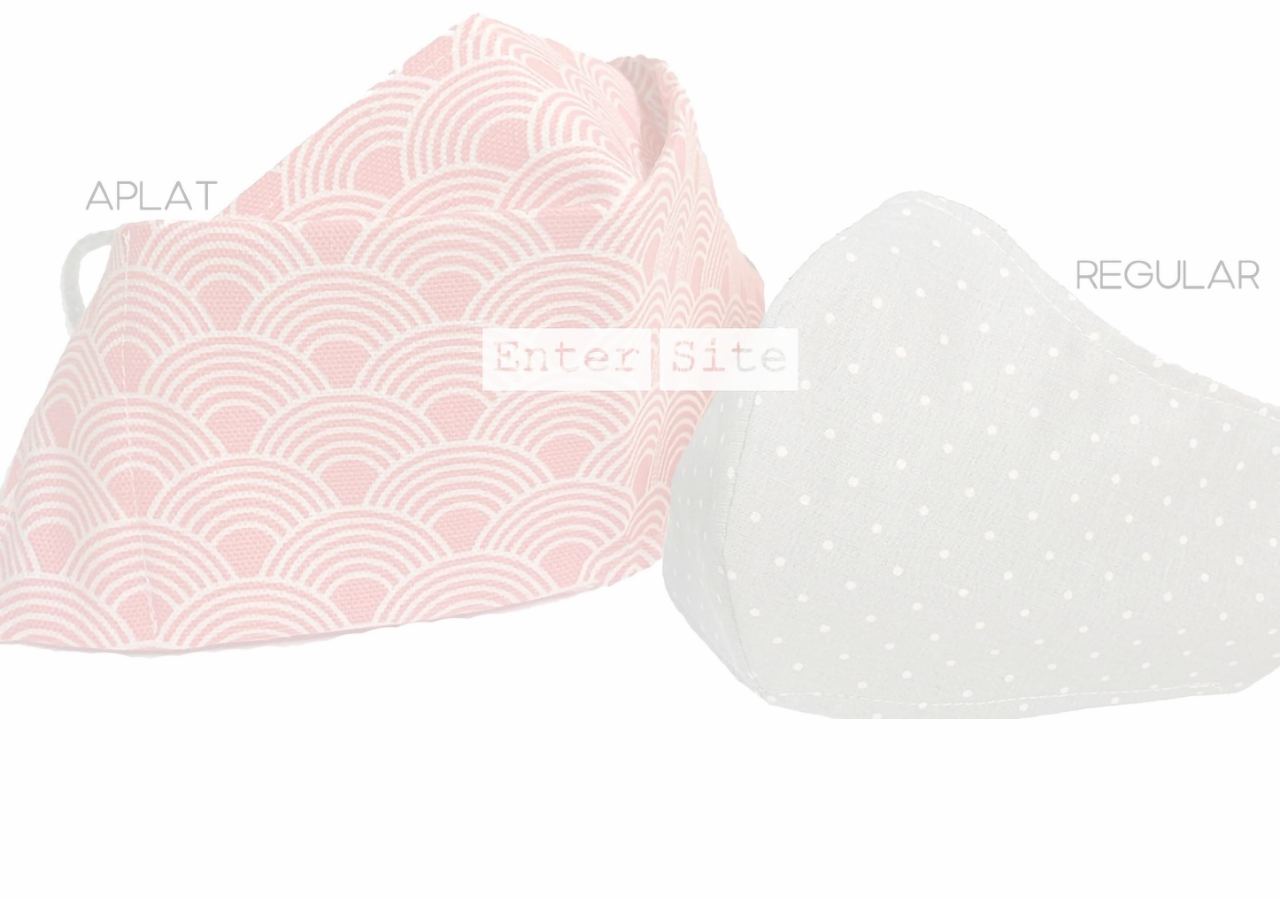
<file: index.html>
<!doctype html>
<html class="no-js" lang="en" dir="ltr">
  <head>
    <meta charset="utf-8">
    <meta http-equiv="x-ua-compatible" content="ie=edge">
    <meta name="viewport" content="width=device-width, initial-scale=1.0">
    <title>Russell Mendoza</title>
    <link rel="stylesheet" href="css/foundation.css">
    <link rel="stylesheet" href="css/app.css">

    <link rel="icon" href="img/favicon.ico" type="image/x-icon">

  </head>
  <body>

    <div class="hidden">
    <a href="home.html">
      <img data-interchange="[img/page1.jpg, small],[img/page1.jpg, medium], [img/page1.jpg, large]">
    </a>
  </div>

    <script src="js/vendor/jquery.js"></script>
    <script src="js/vendor/what-input.js"></script>
    <script src="js/vendor/foundation.js"></script>
    <script src="js/app.js"></script>
  </body>
</html>
</file>
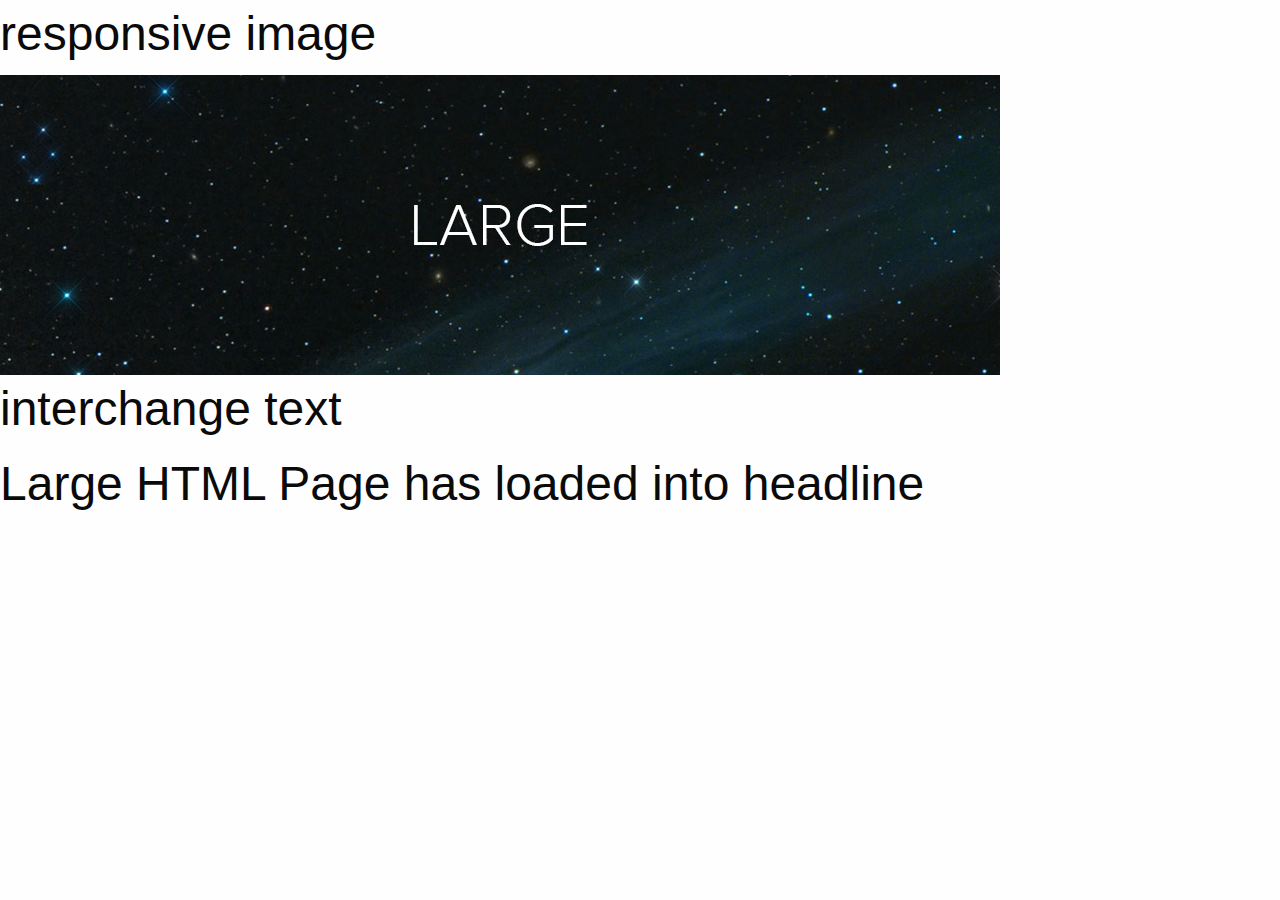
<file: interchange/index.html>
<!doctype html>
<html class="no-js" lang="en" dir="ltr">
  <head>
    <meta charset="utf-8">
    <meta http-equiv="x-ua-compatible" content="ie=edge">
    <meta name="viewport" content="width=device-width, initial-scale=1.0">
    <title>intechange experiment</title>
    <link rel="stylesheet" href="../css/foundation.css">
    <link rel="stylesheet" href="../css/app.css">
  </head>
  <body>

    <h1>responsive image</h1>
      <img data-interchange="
        [small.jpg, small],
        [medium.jpg, medium],
        [large.jpg, large]">
    <h1>interchange text</h1>
      <div data-interchange="
        [default.html, small],
        [medium.html, medium],
        [large.html, large]">
      </div>

    <script src="../js/vendor/jquery.js"></script>
    <script src="../js/vendor/what-input.js"></script>
    <script src="../js/vendor/foundation.js"></script>
    <script src="../js/app.js"></script>
  </body>
</file>
<file: css/app.css>
div.hidden {
    display: none
}
</file>
